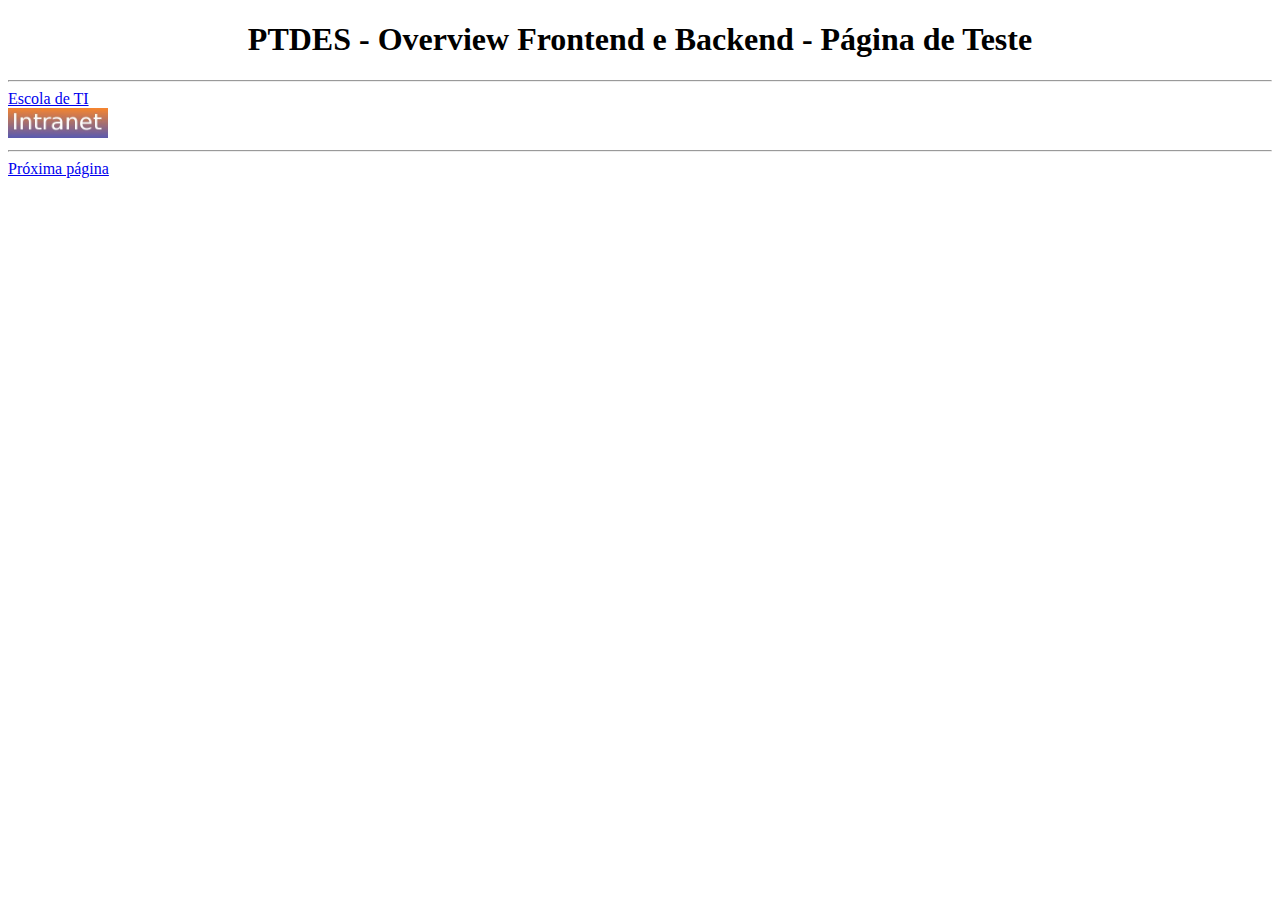
<file: ptdes-overview-web/src/main/webapp/pagina1.html>
<!DOCTYPE html>
<html>
	<head>
		<title>Tela de boas-vindas</title>
		<meta charset="utf-8">
		<link rel="icon" href="img/favicon.png">
	</head>
	<body>
		<h1><center>PTDES - Overview Frontend e Backend - P&aacute;gina de Teste</center></h1>
		<hr>
		<a href="http://escoladeti.caixa">Escola de TI</a>
		<br>
		<a href="http://intranet.caixa"><img src="img/intranet.jpg" width="100"></a>		
		<hr>
		<a href="pagina2.html">Pr&oacute;xima p&aacute;gina</a>
	</body>
</html>
</file>
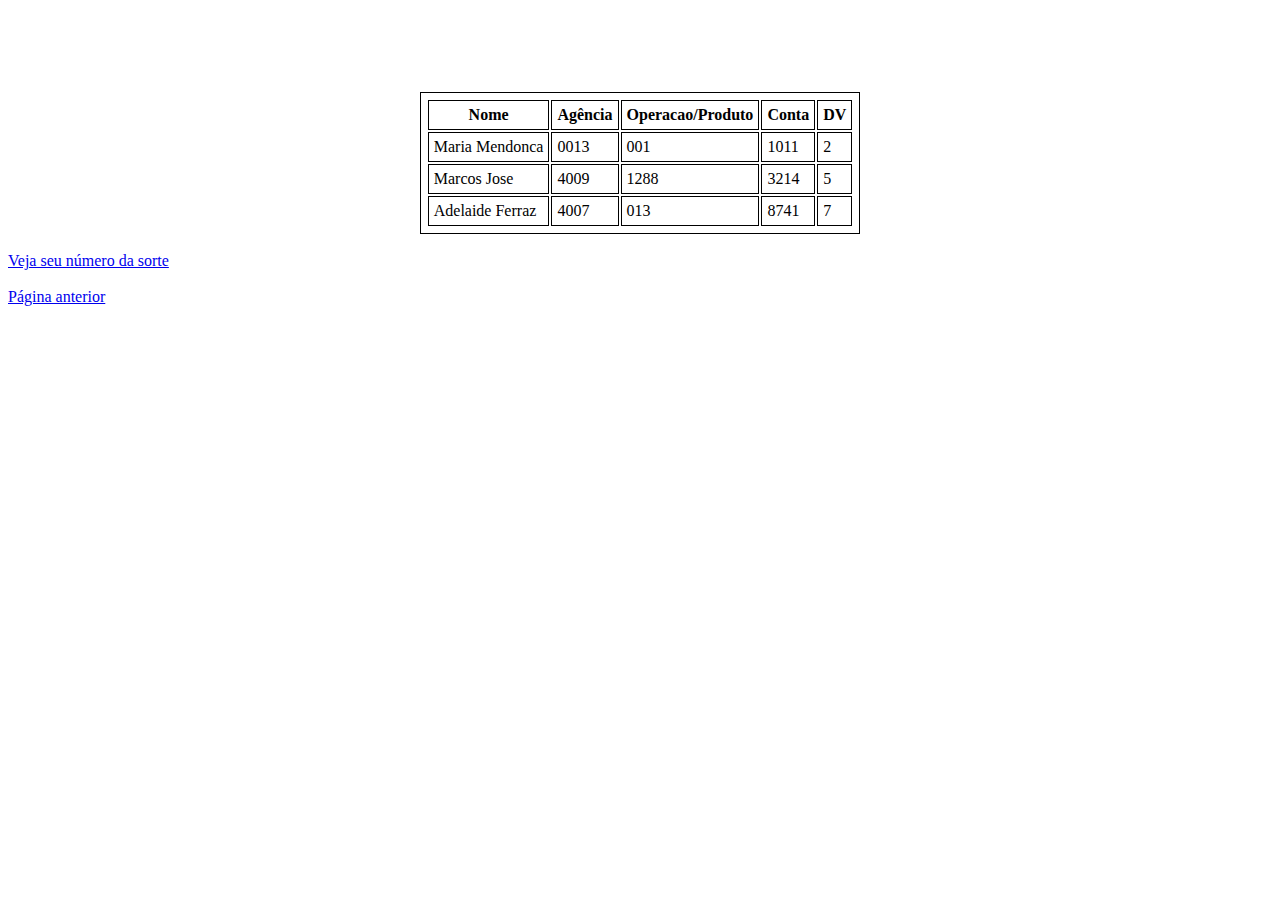
<file: ptdes-overview-web/src/main/webapp/pagina2.html>
<!DOCTYPE html>
<html>
	<head>
		<title>Tela de boas-vindas</title>
		<meta charset="utf-8">
		<link rel="icon" href="img/favicon.png">
		<style type="text/css">
			table,th,tr,td{
				border: 1px black solid;
				padding: 5px;
			}
		</style>
	</head>
	<body>
		<marquee><h1><center><font color="green">PTDES - Overview Frontend e Backend - P&aacute;gina de Teste 2</font></center></h1></marquee>
			<center>
			<table>
				<tr>
					<th>Nome</th>
					<th>Ag&ecirc;ncia</th>
					<th>Operacao/Produto</th>
					<th>Conta</th>
					<th>DV</th>
				</tr>
				<tr>
					<td>Maria Mendonca</td>
					<td>0013</td>
					<td>001</td>
					<td>1011</td>
					<td>2</td>
				</tr>
				<tr>
					<td>Marcos Jose</td>
					<td>4009</td>
					<td>1288</td>
					<td>3214</td>
					<td>5</td>
				</tr>
				<tr>
					<td>Adelaide Ferraz</td>
					<td>4007</td>
					<td>013</td>
					<td>8741</td>
					<td>7</td>
				</tr>		
			</table>
			</center>
		<br>
		<a href="pagina3.html">Veja seu n&uacute;mero da sorte</a>
		<br>
		<br>
		<a href="pagina1.html">P&aacute;gina anterior</a>
	</body>
</html>
</file>
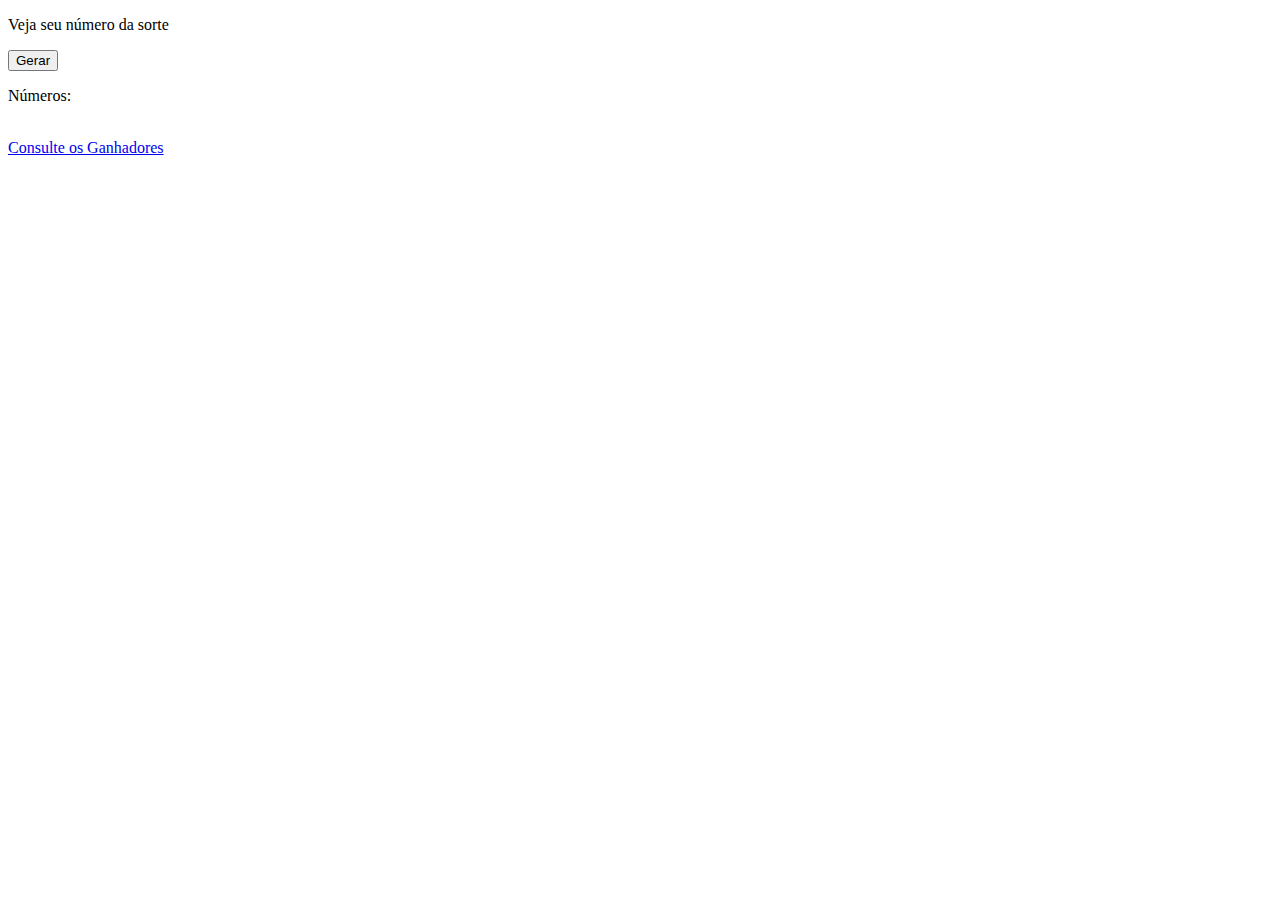
<file: ptdes-overview-web/src/main/webapp/pagina3.html>
<!DOCTYPE html>
<html>
	<head>
		<meta charset="ISO-8859-1">
		<title>Veja seu n&uacute;mero da sorte</title>
	</head>
	<script type="text/javascript">
	
		function getRndInteger(min, max) {
			return Math.floor(Math.random() * (max - min + 1) ) + min;
		}
		
		function getNumeros(){
			var txtNum = "";
			for(i = 0; i < 6; i++){
				txtNum += getRndInteger(1,60) + " ";
			}
			return txtNum;
		}
		function eventoGetNumeros(){
			document.getElementById('numSorte').innerHTML = getNumeros();
		}
		<!-- funcao retirada de: https://www.w3schools.com/js/tryit.asp?filename=tryjs_random_function2 -->
			
	</script>
	<body>
		<p>Veja seu n&uacute;mero da sorte</p>
		<button onclick="eventoGetNumeros()">Gerar</button>
		<p>N&uacute;meros: </p><p id="numSorte"></p>
		<br>
		<a href="pagina4.jsp">Consulte os Ganhadores</a>
	</body>
</html>
</file>
